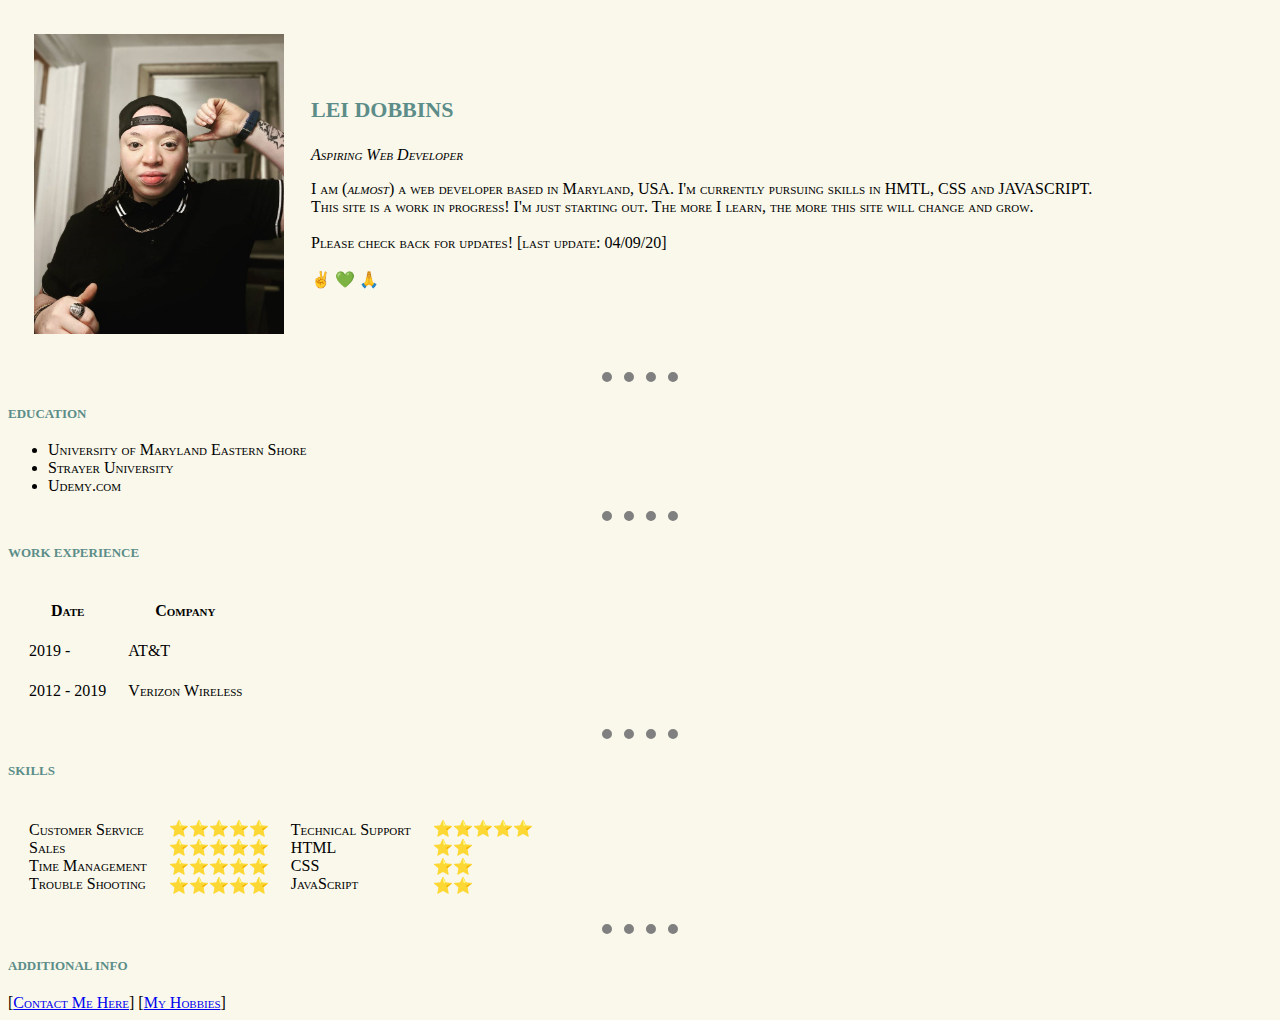
<file: index.html>
<!DOCTYPE html>
<html lang="en" dir="ltr">
  <head>
    <meta charset="utf-8">
    <title>Lei's Personal Site 😎</title>
    <link rel="stylesheet" href="css/styles.css">
  </head>

  <body>
    <table cellspacing="25">
      <tr>
        <td><img src="Images\profilepic2.jpg" height="300" width="250" alt="profile picture"></td>
        <td><h1>Lei Dobbins</h1>
        <p><em>Aspiring Web Developer</em></p>
        <p>I am (<em>almost</em>) a web developer based in Maryland, USA.  I'm currently pursuing skills in HMTL, CSS and JAVASCRIPT.
        <br>This site is a work in progress!  I'm just starting out.  The more I learn, the more this site will change and grow.
        <br><br>Please check back for updates! [last update: 04/09/20]
        <br><br>✌ 💚 🙏
      </p></td>
      </tr>
    </table>
    <hr>
    <h3>EDUCATION</h3>
    <ul>
      <li>University of Maryland Eastern Shore</li>
      <li>Strayer University</li>
      <li>Udemy.com</li>
    </ul>
    <hr>

    <h3>WORK EXPERIENCE</h3>
    <table cellspacing="20">
      <thead>
        <th>Date</th>
        <th>Company</th>
      </thead>
      <tbody>
        <tr>
          <td>2019 -</td>
          <td>AT&T</td>
        </tr>
        <tr>
          <td>2012 - 2019</td>
          <td>Verizon Wireless</td>
        </tr>
      </tbody>
    </table>
    <hr>

    <h3>SKILLS</h3>
    <table cellspacing="20">
      <tr>
        <td>Customer Service
          <br>Sales
          <br>Time Management
          <br>Trouble Shooting
        </td>
        <td>⭐⭐⭐⭐⭐
          <br>⭐⭐⭐⭐⭐
          <br>⭐⭐⭐⭐⭐
          <br>⭐⭐⭐⭐⭐
        </td>
        <td>Technical Support
          <br>HTML
          <br>CSS
          <br>JavaScript
        </td>
        <td>⭐⭐⭐⭐⭐
          <br>⭐⭐
          <br>⭐⭐
          <br>⭐⭐
        </td>
      </tr>
    </table>
    <hr>

    <h3>ADDITIONAL INFO</h3>
    [<a href="ContactMe.html">Contact Me Here</a>]  [<a href="hobbies.html">My Hobbies</a>]

  </body>
</html>
</file>
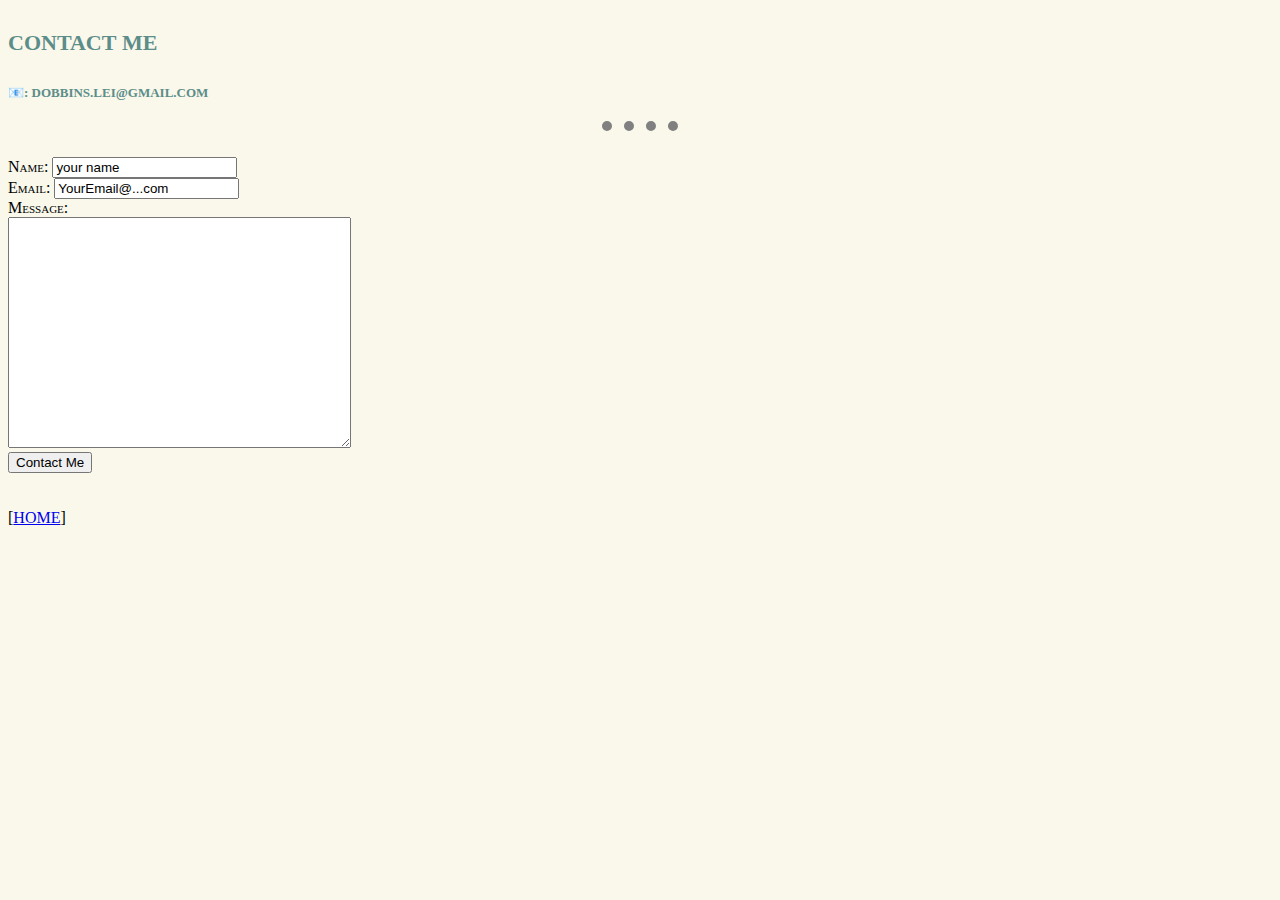
<file: ContactMe.html>
<!DOCTYPE html>
<html lang="en" dir="ltr">
  <head>
    <meta charset="utf-8">
    <title>Contact Page 😎</title>
    <link rel="stylesheet" href="css/styles.css">
  </head>
  <body>

    <h1>Contact Me</h1>
    <h3>📧:  dobbins.lei@gmail.com</h3>
    <hr>
    <br>

    <form class="" action="mailto:frickinallstar@gmail.com" method="post" enctype="text/plain">
      <label for="name">Name:
      <input type="text" name="name" id="name" value="your name">
      </label>

      <br>
      <label for="email">Email:
      <input type="email" name="email" id="email" value="YourEmail@...com">
      </label>

      <br>
      <label for="message">Message:<br>
      <textarea name="message" rows="15" cols="40"></textarea>
      </label>
      <br>
      <input type="submit" value="Contact Me">
    </form>
    <br><br>
    [<a href="index.html">HOME</a>]


  </body>
</html>
</file>
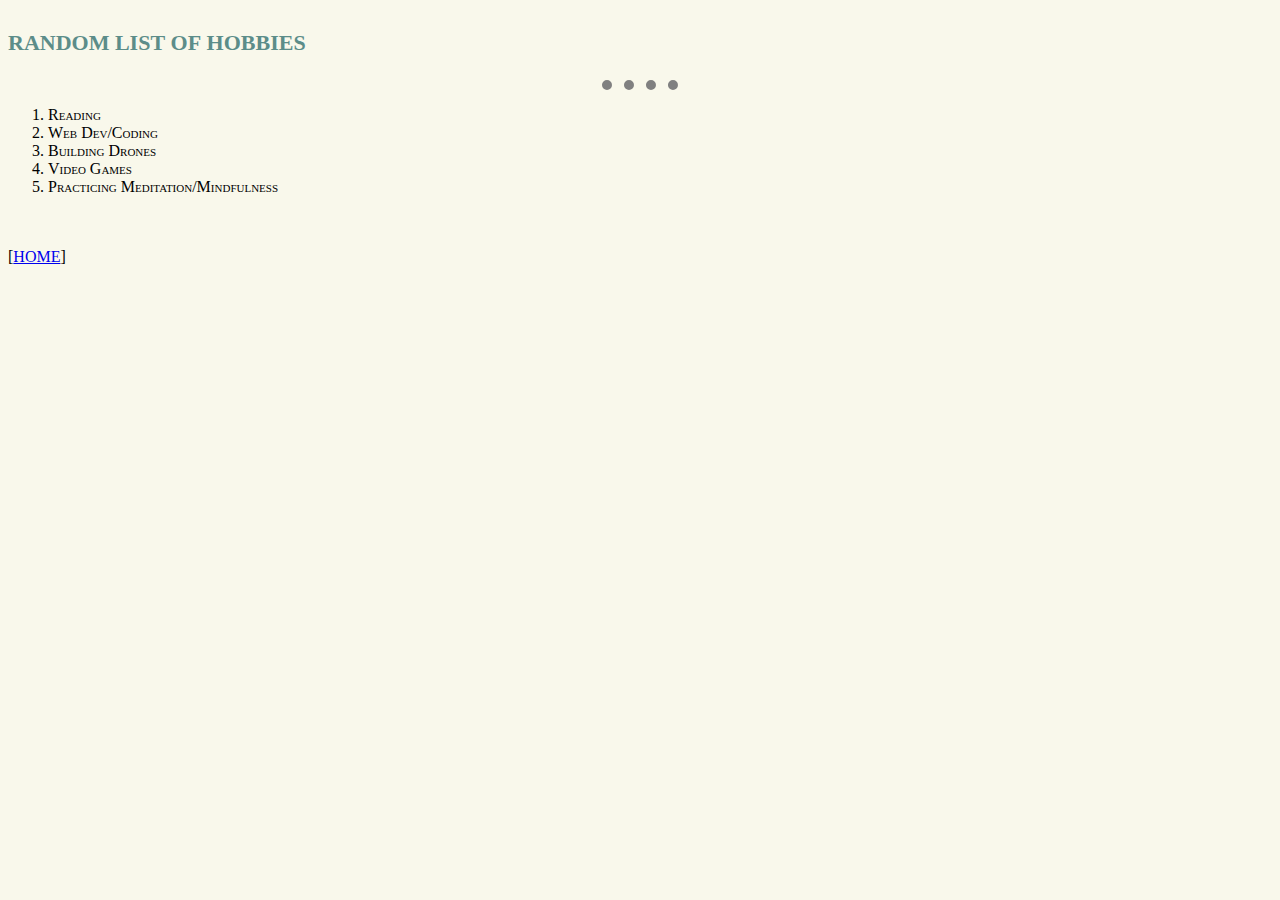
<file: hobbies.html>
<!DOCTYPE html>
<html lang="en" dir="ltr">
  <head>
    <meta charset="utf-8">
    <title>My Hobbies 😎</title>
    <link rel="stylesheet" href="css/styles.css">
  </head>
  <body>
    <h1>Random List of Hobbies</h1>
    <hr>
    <ol>
      <li>Reading</li>
      <li>Web Dev/Coding</li>
      <li>Building Drones</li>
      <li>Video Games</li>
      <li>Practicing Meditation/Mindfulness</li>
    </ol>
    <br><br>
    [<a href="index.html">HOME</a>]
  </body>
</html>
</file>
<file: css/styles.css>
body {
  background-color: #f9f8eb;
}

hr {
  border-style: dotted none none;
  width: 6%;
  border-width: 10px;
  border-color: grey;
}

h1 {
  color: #5c8d89;
  font-variant-caps: all-small-caps;
}

h3 {
  color: #5c8d89;
  font-variant-caps: all-small-caps;
}

body {
  font-variant: small-caps;
  font-weight: 400;
  font-family: cursive;
}
</file>
